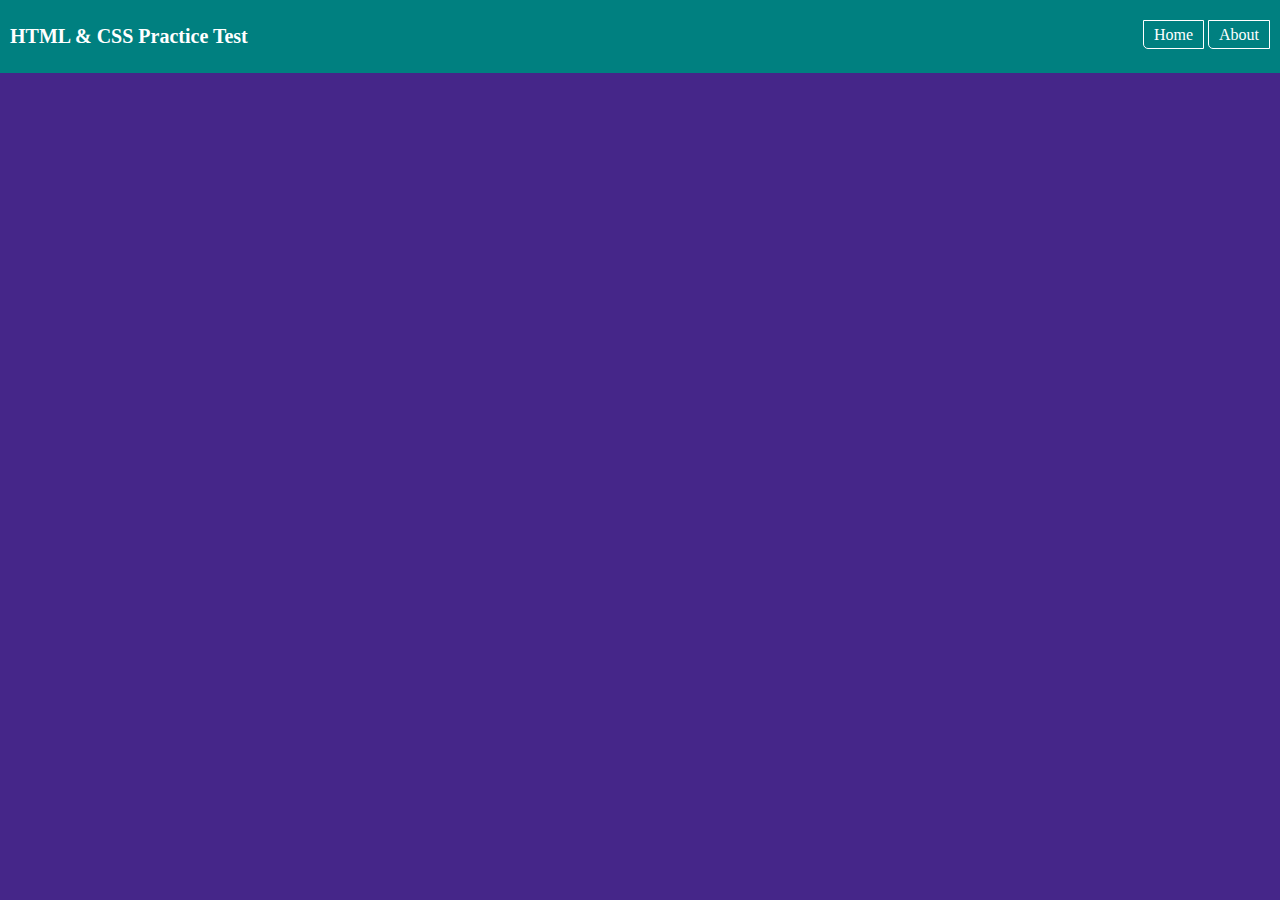
<file: index.html>
<!DOCTYPE HTML>
<html>
	<head>
		<title>Html & Css</title>
		<link href="style.css" rel="stylesheet" type="text/css"/>
	</head>
	<body>
		<div class="container-fluid">
			<div id="navbar">
					<h1 id="navtitle">HTML &amp; CSS Practice Test</h1>
					<ul id="navlinks">
						<li><a href="">Home</a></li>
						<li><a href="">About</a></li>
					</ul>
			</div>
			<div class="container">
				
			</div>
		
		
		</div>
		
			
		
		
	</body>
</html>
</file>
<file: style.css>
body{
	background-color:#452689;
	margin:0px;
	padding:0px;
	
}

.container-fluid{
	width:100%;
	height:100%;
	position:absolute;
}
.container{
	
	width:90%;
	height:90%;
	position:absolute;
	left:5%
	
}

#navbar {
	width:100%;
	background:teal;
	padding-top:25px;
	padding-bottom:25px;
	z-index:10;
}
#navbar h1#navtitle{
	color:#fff;
	font-size:20px;
	padding-left:10px;
	display:inline;
}
#navbar ul#navlinks{
	display:inline;
	list-style:none;
	position:absolute;
	top:10px;
	right:10px;
	
}
#navbar ul#navlinks li{
	border:1px solid white;
	width:100px;
	text-align:center;
	border-bottom-left-radius:5px;
	display:inline;
	padding:5px 10px 5px 10px;
}
#navbar ul#navlinks li a{
	color:#fff;
	text-decoration:none;
}
</file>
